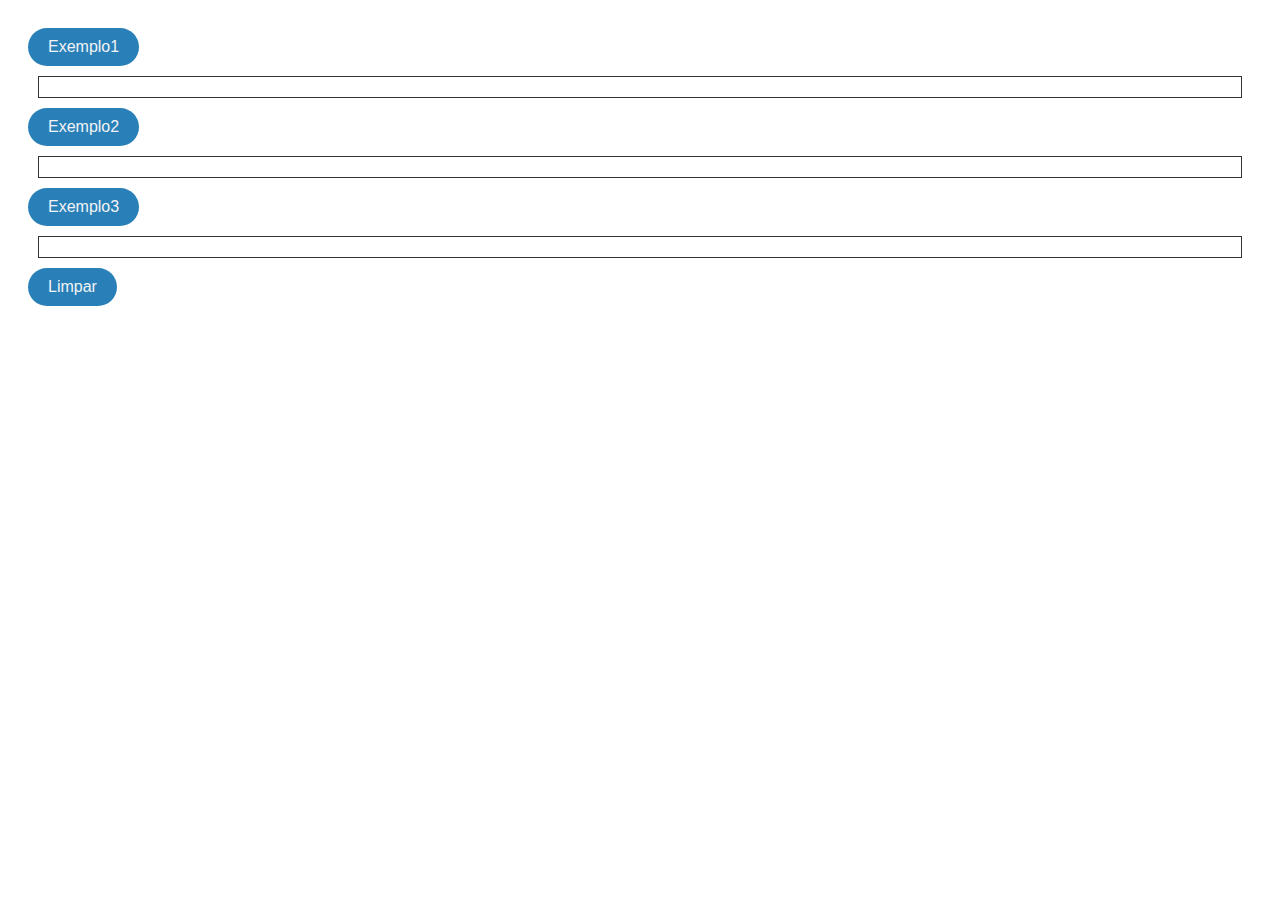
<file: Aula2/index.html>
<!DOCTYPE html>
<html lang="pt">
<head>
    <meta charset="UTF-8">
    <meta name="viewport" content="width=device-width, initial-scale=1.0">
    <meta http-equiv="X-UA-Compatible" content="ie=edge">
    <title>Aula 2</title>
    <link rel="icon" href="favicon.ico" type="image/x-icon">
    <!--JQUERY-->
    <script src="https://code.jquery.com/jquery-3.7.1.min.js" integrity="sha256-/JqT3SQfawRcv/BIHPThkBvs0OEvtFFmqPF/lYI/Cxo=" crossorigin="anonymous"></script>
    <link rel="stylesheet" href="style.css">
    <script src="script.js"></script>
</head>
<body>
    <input type="button" name="button1" id="button1" value="Exemplo1">
    <div id="resultado1"></div>
    <input type="button" name="button2" id="button2" value="Exemplo2">
    <div id="resultado2"></div>
    <input type="button" name="button3" id="button3" value="Exemplo3">
    <div id="resultado3"></div>
    <input type="button" name="limpar" id="limpar" value="Limpar">

</body>
</html>
</file>
<file: Aula2/style.css>
body {
    padding: 20px;
}

div {
    padding: 10px;
}

div[id^=resultado] {
    border: 1px solid #333;
    margin: 10px;
}

input[type="button"] {
    padding: 10px 20px;
    font-size: 16px;
    background-color: #2980b9;
    color: #f2f3f4;
    border: none;
    border-radius: 20px;
}

input[type="button"]:hover {
    background-color: #7fb3d5;
}
</file>
